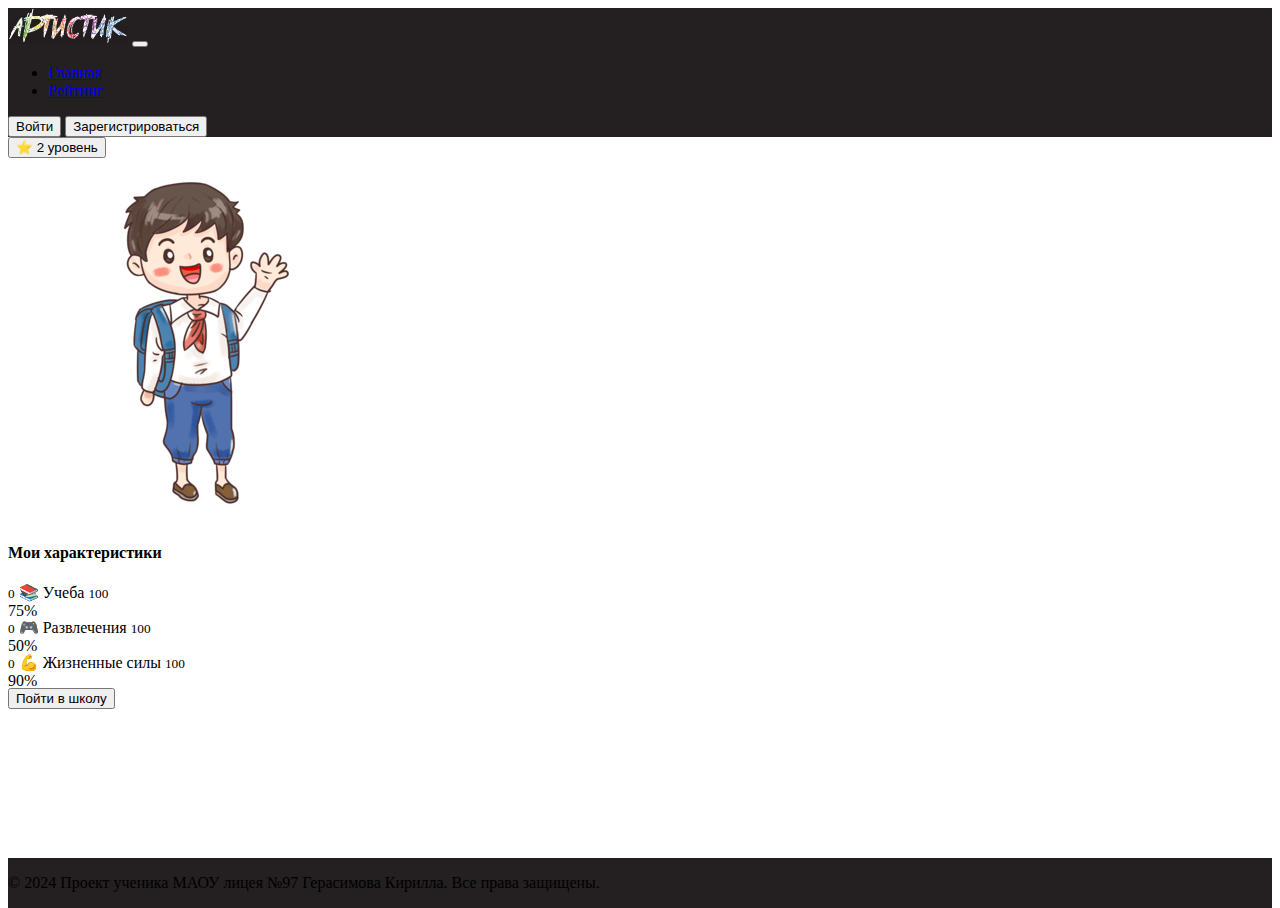
<file: index.html>
<!DOCTYPE html>
<html lang="ru">
<head>
    <meta charset="UTF-8">
    <meta name="viewport" content="width=device-width, initial-scale=1">
    <link href="https://cdn.jsdelivr.net/npm/bootstrap@5.3.8/dist/css/bootstrap.min.css" rel="stylesheet" integrity="sha384-sRIl4kxILFvY47J16cr9ZwB07vP4J8+LH7qKQnuqkuIAvNWLzeN8tE5YBujZqJLB" crossorigin="anonymous">
    <title>Главная</title>
    <link rel="stylesheet" href="styles.css">  
</head>
<body>
    <header>
        <nav class="navbar navbar-expand-lg navbar-dark navbar-custom">
        <div class="container-fluid">
            <!-- <a class="navbar-brand" href="#">Image</a> -->
            <img src="images/logo.png" width="120" alt="Логотип сайта" class="me-3">
            <button class="navbar-toggler" type="button" data-bs-toggle="collapse" data-bs-target="#navbarScroll" aria-controls="navbarScroll" aria-expanded="false" aria-label="Toggle navigation">
            <span class="navbar-toggler-icon"></span>
            </button>
            <div class="collapse navbar-collapse" id="navbarScroll">
            <ul class="navbar-nav me-auto my-2 my-lg-0 navbar-nav-scroll" style="--bs-scroll-height: 100px;">
                <li class="nav-item">
                <a class="nav-link active" aria-current="page" href="index.html">Главная</a>
                </li>
                <li class="nav-item">
                <a class="nav-link active" aria-current="page" href="#">Рейтинг</a>
                </li>
            </ul>
            <a href="signin.html"><button class="btn btn-outline-light me-1" type="submit">Войти</button></a>
            <a href="signup.html"><button class="btn btn-outline-light" type="submit">Зарегистрироваться</button></a>
            </div>
        </div>
        </nav>
    </header>
    <main class="container mt-5">
        <div class="text-center mb-4">
            <button type="button" class="btn btn-outline-primary btn-lg">
                <span class="fw-bold">⭐️ 2 уровень</span>
            </button>
        </div>
        <div class="row justify-content-center">
            <div class="col-lg-10">
                <div class="card shadow-sm border-0">
                    <div class="row align-items-center">
                        <div class="col-md-6 text-center">
                            <div class="image-placeholder bg-light rounded-3 p-5 mb-4">
                                <img src="images/ученик.png" class="img-fluid rounded-3">
                            </div>
                        </div>
                        <div class="col-md-6">
                            <h4 class="text-dark mb-4">Мои характеристики</h4>
                            <div class="progress-item mb-4">
                                <div class="d-flex justify-content-between align-items-center mb-2">
                                    <small class="text-muted me-2">0</small>
                                    <span class="fw-semibold text-dark">📚 Учеба</span>
                                    <small class="text-muted">100</small>
                                </div>
                                <div class="progress" style="height: 16px;">
                                    <div class="progress-bar progress-bar-striped progress-bar-animated bg-warning" role="progressbar" style="width: 75%" aria-valuenow="75" aria-valuemin="0" aria-valuemax="100">
                                        <span class="fw-semibold">75%</span>
                                    </div>
                                </div>
                            </div>
                            <div class="progress-item mb-4">
                                <div class="d-flex justify-content-between align-items-center mb-2">
                                    <small class="text-muted me-2">0</small>
                                    <span class="fw-semibold text-dark">🎮 Развлечения</span>
                                    <small class="text-muted">100</small>
                                </div>
                                <div class="progress" style="height: 16px;">
                                    <div class="progress-bar progress-bar-striped progress-bar-animated bg-success" role="progressbar" style="width: 50%" aria-valuenow="50" aria-valuemin="0" aria-valuemax="100">
                                        <span class="fw-semibold">50%</span>
                                    </div>
                                </div>
                            </div>

                            <div class="progress-item mb-4">
                                <div class="d-flex justify-content-between align-items-center mb-2">
                                    <small class="text-muted me-2">0</small>
                                    <span class="fw-semibold text-dark">💪 Жизненные силы</span>
                                    <small class="text-muted">100</small>
                                </div>
                                <div class="progress" style="height: 16px;">
                                    <div class="progress-bar progress-bar-striped progress-bar-animated bg-info" role="progressbar" style="width: 90%" aria-valuenow="90" aria-valuemin="0" aria-valuemax="100">
                                        <span class="fw-semibold">90%</span>
                                    </div>
                                </div>
                            </div>


                        </div>
                    </div>
                </div>
            </div>
        </div>
        <div class="text-center mt-4">
            <a href="question.html">
                <button class="btn btn-primary btn-lg px-5">
                    Пойти в школу
                </button>
            </a>
        </div>
    </main>
    <footer class="navbar-custom text-light py-3 mt-5">
        <div class="container">
            <div class="text-center">
                <p class="mb-0">&copy; 2024 Проект ученика МАОУ лицея №97 Герасимова Кирилла. Все права защищены.</p>
            </div>
        </div>
    </footer>
    <script src="https://cdn.jsdelivr.net/npm/@popperjs/core@2.11.8/dist/umd/popper.min.js" integrity="sha384-I7E8VVD/ismYTF4hNIPjVp/Zjvgyol6VFvRkX/vR+Vc4jQkC+hVqc2pM8ODewa9r" crossorigin="anonymous"></script>
    <script src="https://cdn.jsdelivr.net/npm/bootstrap@5.3.8/dist/js/bootstrap.min.js" integrity="sha384-G/EV+4j2dNv+tEPo3++6LCgdCROaejBqfUeNjuKAiuXbjrxilcCdDz6ZAVfHWe1Y" crossorigin="anonymous"></script>
</body>
</html>
</file>
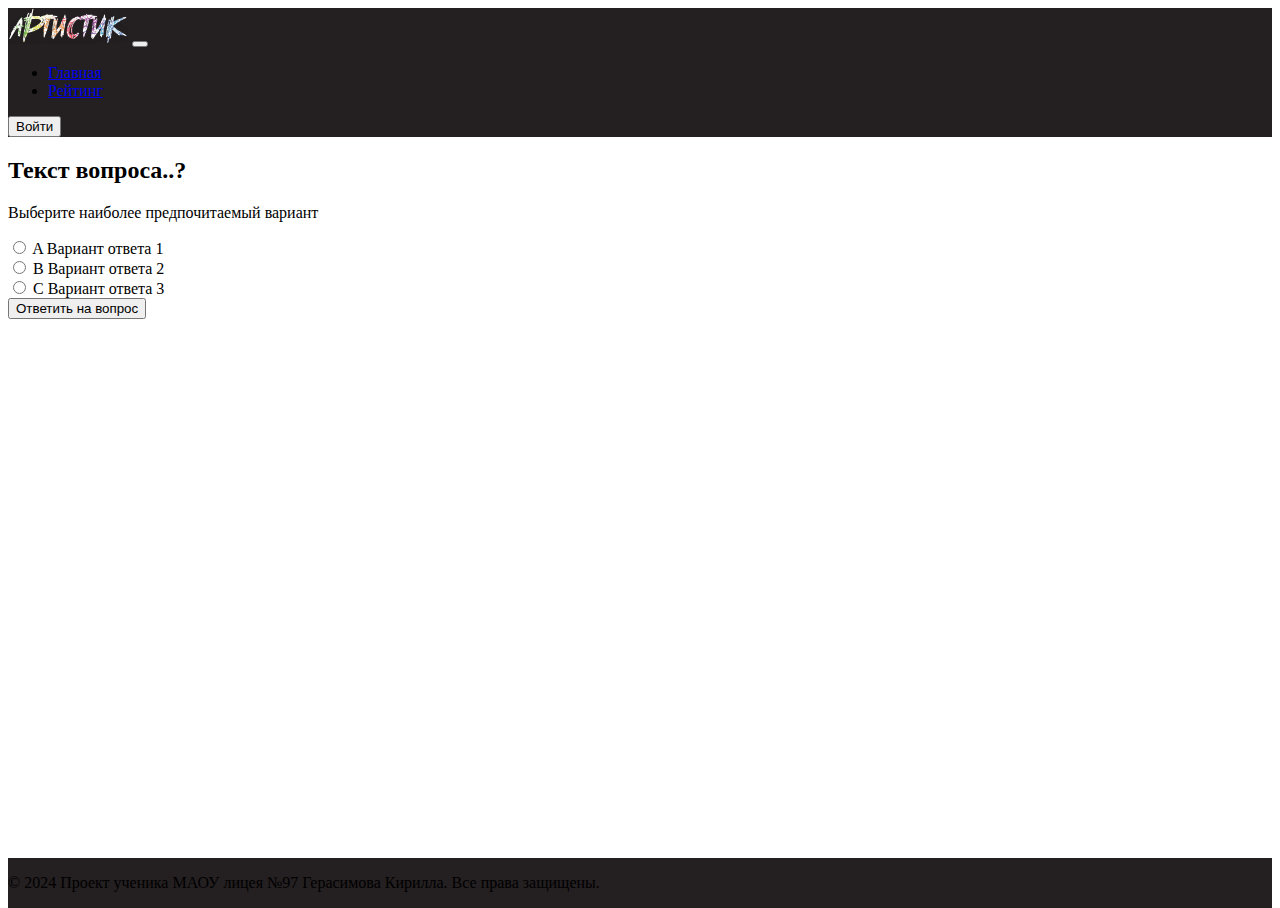
<file: question.html>
<!DOCTYPE html>
<html lang="ru">
<head>
    <meta charset="UTF-8">
    <meta name="viewport" content="width=device-width, initial-scale=1">
    <link href="https://cdn.jsdelivr.net/npm/bootstrap@5.3.8/dist/css/bootstrap.min.css" rel="stylesheet" integrity="sha384-sRIl4kxILFvY47J16cr9ZwB07vP4J8+LH7qKQnuqkuIAvNWLzeN8tE5YBujZqJLB" crossorigin="anonymous">
    <title>Вопрос</title>
    <link rel="stylesheet" href="styles.css">  
</head>
<body>
    <header>
        <nav class="navbar navbar-expand-lg navbar-dark navbar-custom">
        <div class="container-fluid">
            <!-- <a class="navbar-brand" href="#">Image</a> -->
            <img src="images/logo.png" width="120" alt="Логотип сайта" class="me-3">
            <button class="navbar-toggler" type="button" data-bs-toggle="collapse" data-bs-target="#navbarScroll" aria-controls="navbarScroll" aria-expanded="false" aria-label="Toggle navigation">
            <span class="navbar-toggler-icon"></span>
            </button>
            <div class="collapse navbar-collapse" id="navbarScroll">
            <ul class="navbar-nav me-auto my-2 my-lg-0 navbar-nav-scroll" style="--bs-scroll-height: 100px;">
                <li class="nav-item">
                <a class="nav-link active" aria-current="page" href="index.html">Главная</a>
                </li>
                <li class="nav-item">
                <a class="nav-link active" aria-current="page" href="#">Рейтинг</a>
                </li>
            </ul>
            <a href="signin.html"><button class="btn btn-outline-light" type="submit">Войти</button></a>
            </div>
        </div>
        </nav>

    </header>
    <main class="container mt-5">
         <div class="row justify-content-center">
            <div class="col-lg-8 col-md-10">
                <div class="card shadow-sm border-0">
                    <div class="card-body p-4">
                        <div class="text-center mb-4">
                            <h2 class="card-title fw-bold text-primary">Текст вопроса..?</h2>
                            <p class="text-muted">Выберите наиболее предпочитаемый вариант</p>
                        </div>
                        <div class="options-container">
                            <div class="option-item mb-3">
                                <input type="radio" class="btn-check" name="options" id="optionA" autocomplete="off">
                                <label class="btn btn-outline-secondary w-100 p-3 text-start d-flex align-items-center" for="optionA">
                                    <span class="option-badge bg-secondary text-white rounded-circle d-flex align-items-center justify-content-center me-3" style="width: 30px; height: 30px;">A</span>
                                    <span>Вариант ответа 1</span>
                                </label>
                            </div>
                            <div class="option-item mb-3">
                                <input type="radio" class="btn-check" name="options" id="optionB" autocomplete="off">
                                <label class="btn btn-outline-secondary w-100 p-3 text-start d-flex align-items-center" for="optionB">
                                    <span class="option-badge bg-secondary text-white rounded-circle d-flex align-items-center justify-content-center me-3" style="width: 30px; height: 30px;">B</span>
                                    <span>Вариант ответа 2</span>
                                </label>
                            </div>
                            <div class="option-item mb-3">
                                <input type="radio" class="btn-check" name="options" id="optionC" autocomplete="off">
                                <label class="btn btn-outline-secondary w-100 p-3 text-start d-flex align-items-center" for="optionC">
                                    <span class="option-badge bg-secondary text-white rounded-circle d-flex align-items-center justify-content-center me-3" style="width: 30px; height: 30px;">C</span>
                                    <span>Вариант ответа 3</span>
                                </label>
                            </div>
                        </div>
                        <div class="text-center">
                            <a href="index.html">
                                <button type="button" class="btn btn-dark btn-lg px-5">Ответить на вопрос</button>
                            </a>
                        </div>
                    </div>
                </div>
            </div>
        </div>
    </main>
    <footer class="navbar-custom text-light py-3 mt-5">
        <div class="container">
            <div class="text-center">
                <p class="mb-0">&copy; 2024 Проект ученика МАОУ лицея №97 Герасимова Кирилла. Все права защищены.</p>
            </div>
        </div>
    </footer>
    <script src="https://cdn.jsdelivr.net/npm/@popperjs/core@2.11.8/dist/umd/popper.min.js" integrity="sha384-I7E8VVD/ismYTF4hNIPjVp/Zjvgyol6VFvRkX/vR+Vc4jQkC+hVqc2pM8ODewa9r" crossorigin="anonymous"></script>
    <script src="https://cdn.jsdelivr.net/npm/bootstrap@5.3.8/dist/js/bootstrap.min.js" integrity="sha384-G/EV+4j2dNv+tEPo3++6LCgdCROaejBqfUeNjuKAiuXbjrxilcCdDz6ZAVfHWe1Y" crossorigin="anonymous"></script>
</body>
</html>
</file>
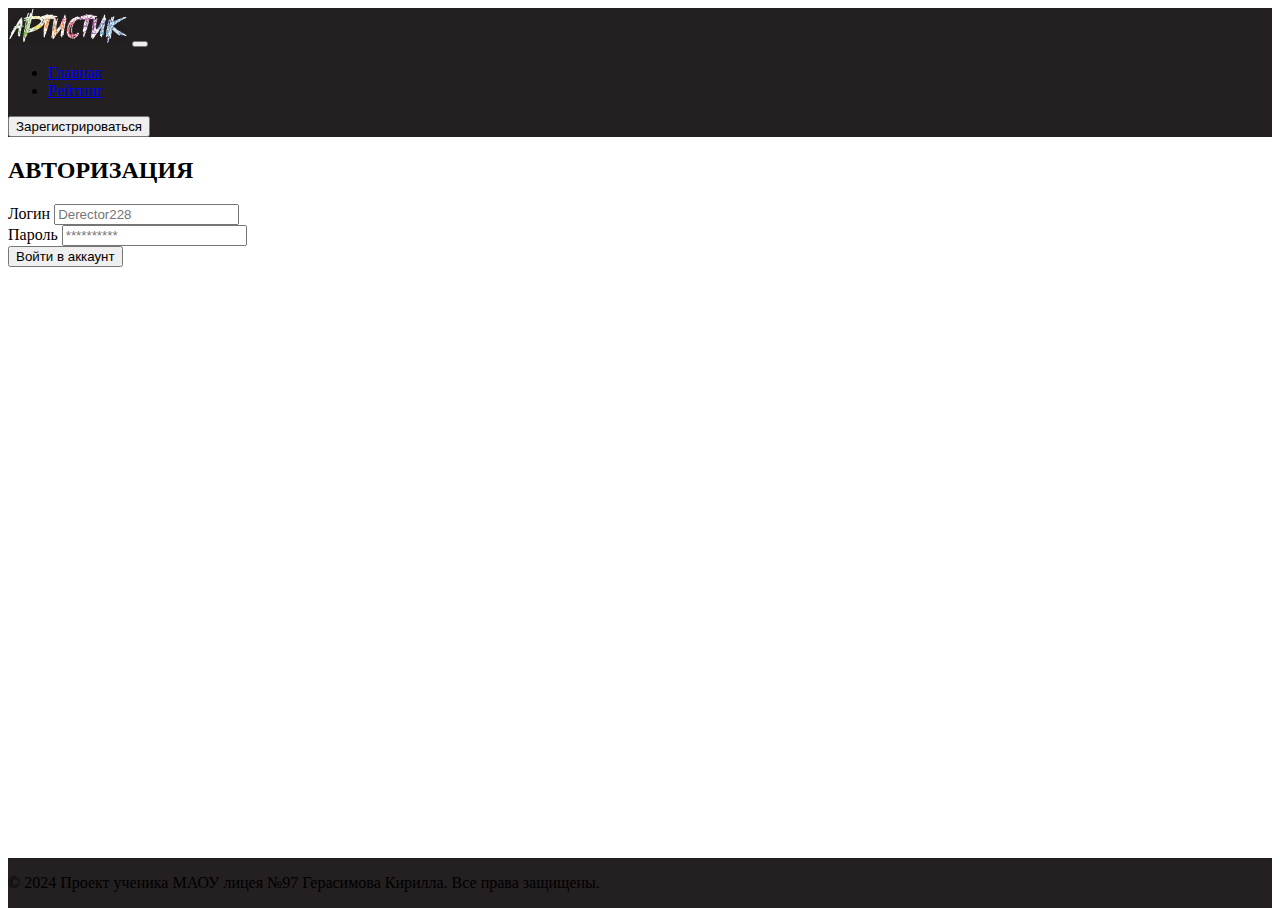
<file: signin.html>
<!DOCTYPE html>
<html lang="ru">
<head>
    <meta charset="UTF-8">
    <meta name="viewport" content="width=device-width, initial-scale=1">
    <link href="https://cdn.jsdelivr.net/npm/bootstrap@5.3.8/dist/css/bootstrap.min.css" rel="stylesheet" integrity="sha384-sRIl4kxILFvY47J16cr9ZwB07vP4J8+LH7qKQnuqkuIAvNWLzeN8tE5YBujZqJLB" crossorigin="anonymous">
    <title>Авторизация</title>
    <link rel="stylesheet" href="styles.css">  
</head>
<body>
    <header>
        <nav class="navbar navbar-expand-lg navbar-dark navbar-custom">
        <div class="container-fluid">
            <!-- <a class="navbar-brand" href="#">Image</a> -->
            <img src="images/logo.png" width="120" alt="Логотип сайта" class="me-3">
            <button class="navbar-toggler" type="button" data-bs-toggle="collapse" data-bs-target="#navbarScroll" aria-controls="navbarScroll" aria-expanded="false" aria-label="Toggle navigation">
            <span class="navbar-toggler-icon"></span>
            </button>
            <div class="collapse navbar-collapse" id="navbarScroll">
            <ul class="navbar-nav me-auto my-2 my-lg-0 navbar-nav-scroll" style="--bs-scroll-height: 100px;">
                <li class="nav-item">
                <a class="nav-link active" aria-current="page" href="index.html">Главная</a>
                </li>
                <li class="nav-item">
                <a class="nav-link active" aria-current="page" href="#">Рейтинг</a>
                </li>
            </ul>
            <a href="signup.html"><button class="btn btn-outline-light" type="submit">Зарегистрироваться</button></a>
            </div>
        </div>
        </nav>

    </header>
    <main class="container mt-4">
        <div class="text-center">
            <h2> АВТОРИЗАЦИЯ </h2>
        </div>
        <div class="mb-3">
            <label for="exampleFormControlInput1" class="form-label">Логин</label>
            <input type="email" class="form-control" id="exampleFormControlInput1" placeholder="Derector228">
        </div>
        <div class="mb-5">
            <label for="exampleFormControlInput1" class="form-label">Пароль</label>
            <input type="password" class="form-control" id="exampleFormControlInput1" placeholder="**********">
        </div>
        <div class="text-center">
            <button type="button" class="btn btn-dark ps-5 pe-5">Войти в аккаунт</button>
        </div>
    </main>
    <footer class="navbar-custom text-light py-3 mt-5">
        <div class="container">
            <div class="text-center">
                <p class="mb-0">&copy; 2024 Проект ученика МАОУ лицея №97 Герасимова Кирилла. Все права защищены.</p>
            </div>
        </div>
    </footer>
    <script src="https://cdn.jsdelivr.net/npm/@popperjs/core@2.11.8/dist/umd/popper.min.js" integrity="sha384-I7E8VVD/ismYTF4hNIPjVp/Zjvgyol6VFvRkX/vR+Vc4jQkC+hVqc2pM8ODewa9r" crossorigin="anonymous"></script>
    <script src="https://cdn.jsdelivr.net/npm/bootstrap@5.3.8/dist/js/bootstrap.min.js" integrity="sha384-G/EV+4j2dNv+tEPo3++6LCgdCROaejBqfUeNjuKAiuXbjrxilcCdDz6ZAVfHWe1Y" crossorigin="anonymous"></script>
</body>
</html>
</file>
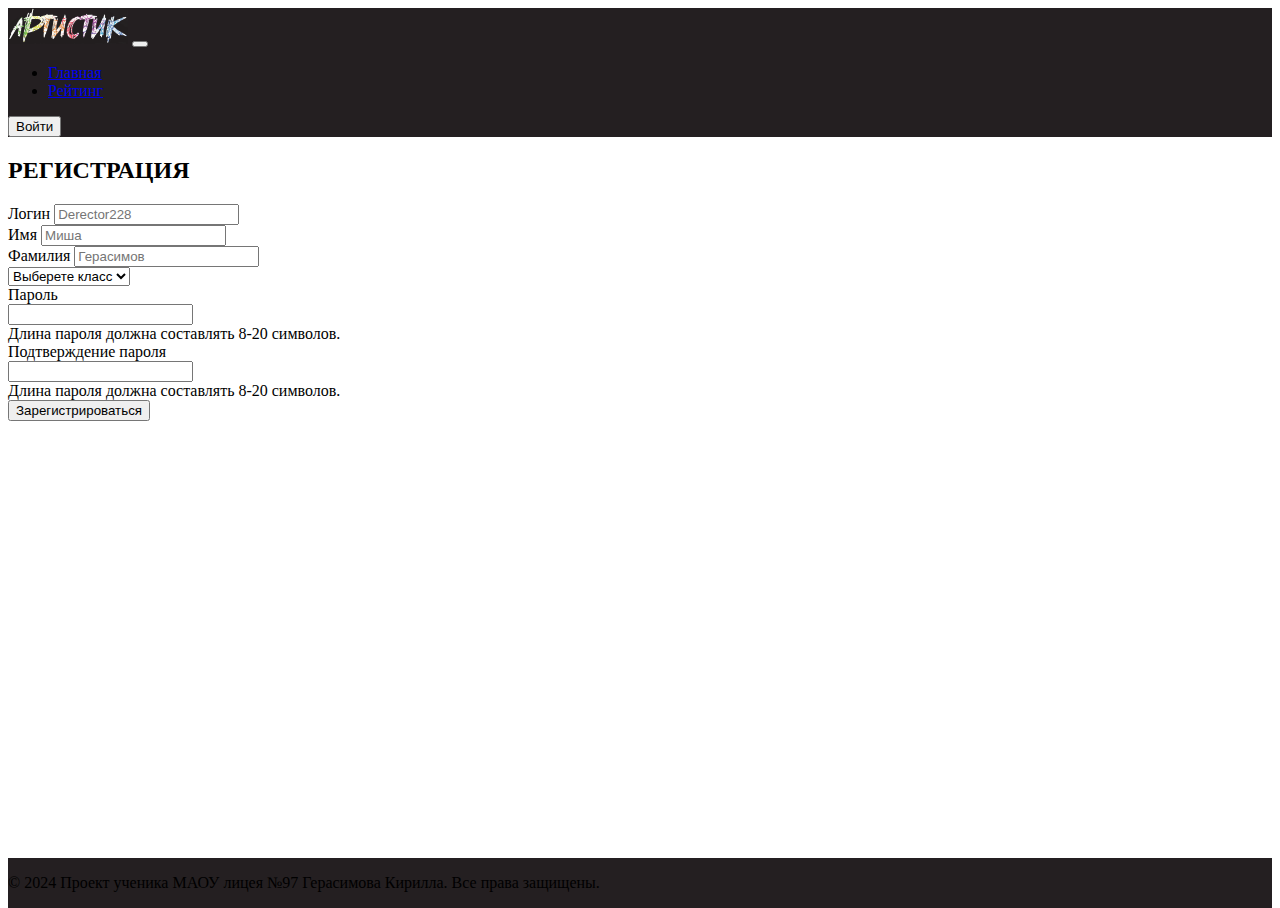
<file: signup.html>
<!DOCTYPE html>
<html lang="ru">
<head>
    <meta charset="UTF-8">
    <meta name="viewport" content="width=device-width, initial-scale=1">
    <link href="https://cdn.jsdelivr.net/npm/bootstrap@5.3.8/dist/css/bootstrap.min.css" rel="stylesheet" integrity="sha384-sRIl4kxILFvY47J16cr9ZwB07vP4J8+LH7qKQnuqkuIAvNWLzeN8tE5YBujZqJLB" crossorigin="anonymous">
    <title>Регистрация</title>
    <link rel="stylesheet" href="styles.css">  
</head>
<body>
    <header>
        <nav class="navbar navbar-expand-lg navbar-dark navbar-custom">
        <div class="container-fluid">
            <!-- <a class="navbar-brand" href="#">Image</a> -->
            <img src="images/logo.png" width="120" alt="Логотип сайта" class="me-3">
            <button class="navbar-toggler" type="button" data-bs-toggle="collapse" data-bs-target="#navbarScroll" aria-controls="navbarScroll" aria-expanded="false" aria-label="Toggle navigation">
            <span class="navbar-toggler-icon"></span>
            </button>
            <div class="collapse navbar-collapse" id="navbarScroll">
            <ul class="navbar-nav me-auto my-2 my-lg-0 navbar-nav-scroll" style="--bs-scroll-height: 100px;">
                <li class="nav-item">
                <a class="nav-link active" aria-current="page" href="index.html">Главная</a>
                </li>
                <li class="nav-item">
                <a class="nav-link active" aria-current="page" href="#">Рейтинг</a>
                </li>
            </ul>
            <a href="signin.html"><button class="btn btn-outline-light" type="submit">Войти</button></a>
            </div>
        </div>
        </nav>

    </header>
    <main class="container mt-4">
        <div class="text-center">
            <h2> РЕГИСТРАЦИЯ </h2>
        </div>
        <div class="mb-3">
            <label for="exampleFormControlInput1" class="form-label">Логин</label>
            <input type="email" class="form-control" id="exampleFormControlInput1" placeholder="Derector228">
        </div>
        <div class="mb-3">
            <label for="exampleFormControlInput1" class="form-label">Имя</label>
            <input type="email" class="form-control" id="exampleFormControlInput1" placeholder="Миша">
        </div>
        <div class="mb-3">
            <label for="exampleFormControlInput1" class="form-label">Фамилия</label>
            <input type="email" class="form-control" id="exampleFormControlInput1" placeholder="Герасимов">
        </div>
        <select class="form-select form-select-sm mb-3" aria-label="Small select example">
            <option selected>Выберете класс</option>
            <option value="5">5</option>
            <option value="6">6</option>
            <option value="7">7</option>
            <option value="8">8</option>
            <option value="5">9</option>
            <option value="6">10</option>
            <option value="7">11</option>
            <option value="8">Учитель</option>
        </select>
        <div class="row g-3 align-items-center mb-3">
            <div class="col-auto">
                <label for="inputPassword6" class="col-form-label">Пароль</label>
            </div>
            <div class="col-auto">
                <input type="password" id="inputPassword6" class="form-control" aria-describedby="passwordHelpInline">
            </div>
            <div class="col-auto">
                <span id="passwordHelpInline" class="form-text">
                Длина пароля должна составлять 8-20 символов.
                </span>
            </div>
        </div>
        <div class="row g-3 align-items-center mb-5">
            <div class="col-auto">
                <label for="inputPassword6" class="col-form-label">Подтверждение пароля</label>
            </div>
            <div class="col-auto">
                <input type="password" id="inputPassword6" class="form-control" aria-describedby="passwordHelpInline">
            </div>
            <div class="col-auto">
                <span id="passwordHelpInline" class="form-text">
                Длина пароля должна составлять 8-20 символов.
                </span>
            </div>
        </div>
        <div class="text-center">
            <button type="button" class="btn btn-dark">Зарегистрироваться</button>
        </div>
    </main>
    <footer class="navbar-custom text-light py-3 mt-5">
        <div class="container">
            <div class="text-center">
                <p class="mb-0">&copy; 2024 Проект ученика МАОУ лицея №97 Герасимова Кирилла. Все права защищены.</p>
            </div>
        </div>
    </footer>
    <script src="https://cdn.jsdelivr.net/npm/@popperjs/core@2.11.8/dist/umd/popper.min.js" integrity="sha384-I7E8VVD/ismYTF4hNIPjVp/Zjvgyol6VFvRkX/vR+Vc4jQkC+hVqc2pM8ODewa9r" crossorigin="anonymous"></script>
    <script src="https://cdn.jsdelivr.net/npm/bootstrap@5.3.8/dist/js/bootstrap.min.js" integrity="sha384-G/EV+4j2dNv+tEPo3++6LCgdCROaejBqfUeNjuKAiuXbjrxilcCdDz6ZAVfHWe1Y" crossorigin="anonymous"></script>
</body>
</html>
</file>
<file: styles.css>
.centralBlock {
    display: block;
    
    background-color: lightblue;
    color: white;
    font-size: 20px;
    font-weight: bold;
    /*text-align: left;*/
    margin: 10px;
    padding: 10px;
    border: 1px solid lightcoral;
    border-radius: 10px;
    width:30%;
}

.navbar-custom {
    background-color: #241F21 !important;
}

html, body {
    height: 100%;
}

body {
    display: flex;
    flex-direction: column;
    min-height: 100vh;
}

main {
    flex: 1;
}
</file>
